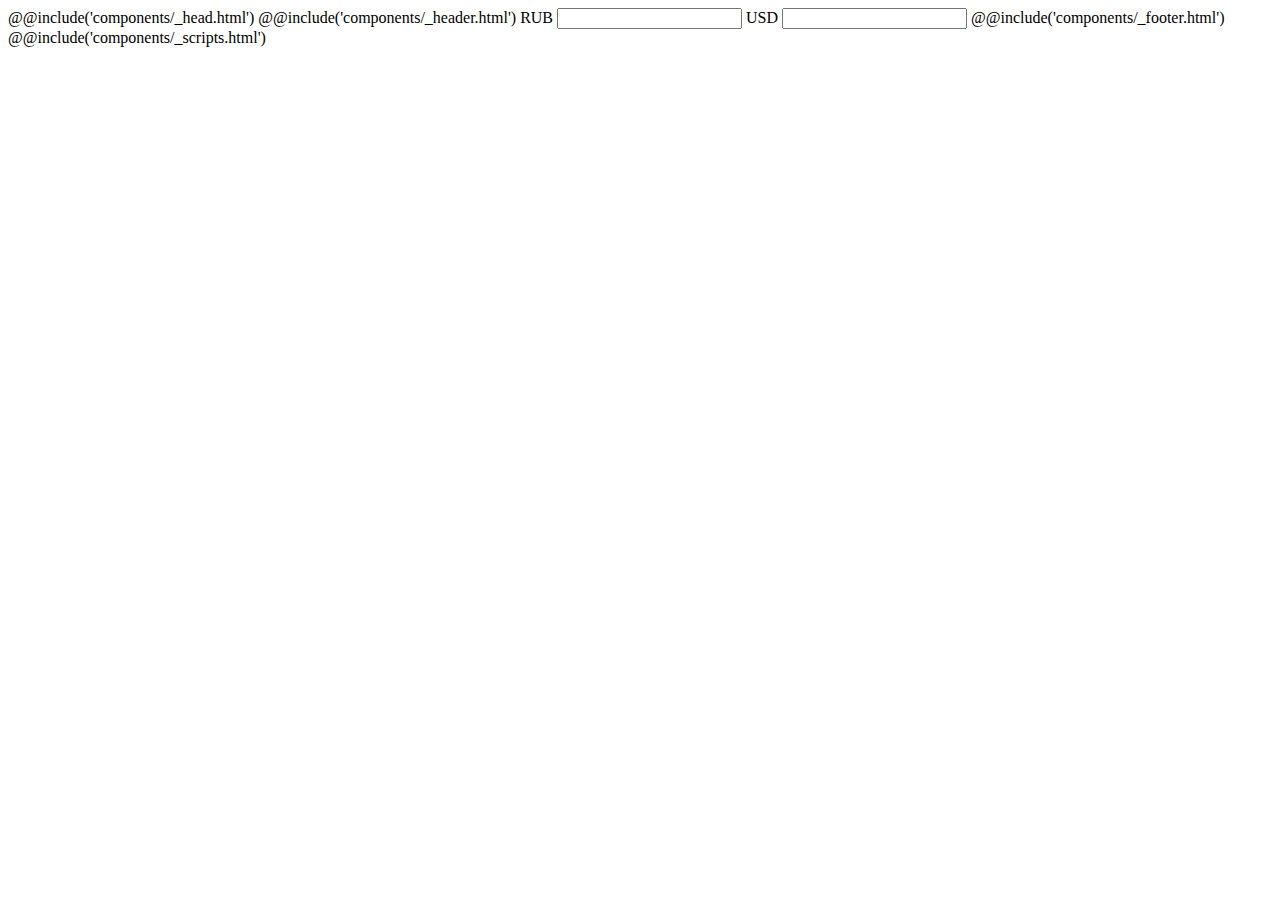
<file: #src/index.html>
<!DOCTYPE html>
<html lang="en">
@@include('components/_head.html')

<body>
  @@include('components/_header.html')
  <!-- WRITE CODE HERE -->
      <label for="rub">RUB</label>
      <input id="rub" type="text">
      <label for="usd">USD</label>
      <input id="usd" type="text">
  <!-- STOP WRITE CODE -->
  @@include('components/_footer.html')
  @@include('components/_scripts.html')
</body>

</html>
</file>
